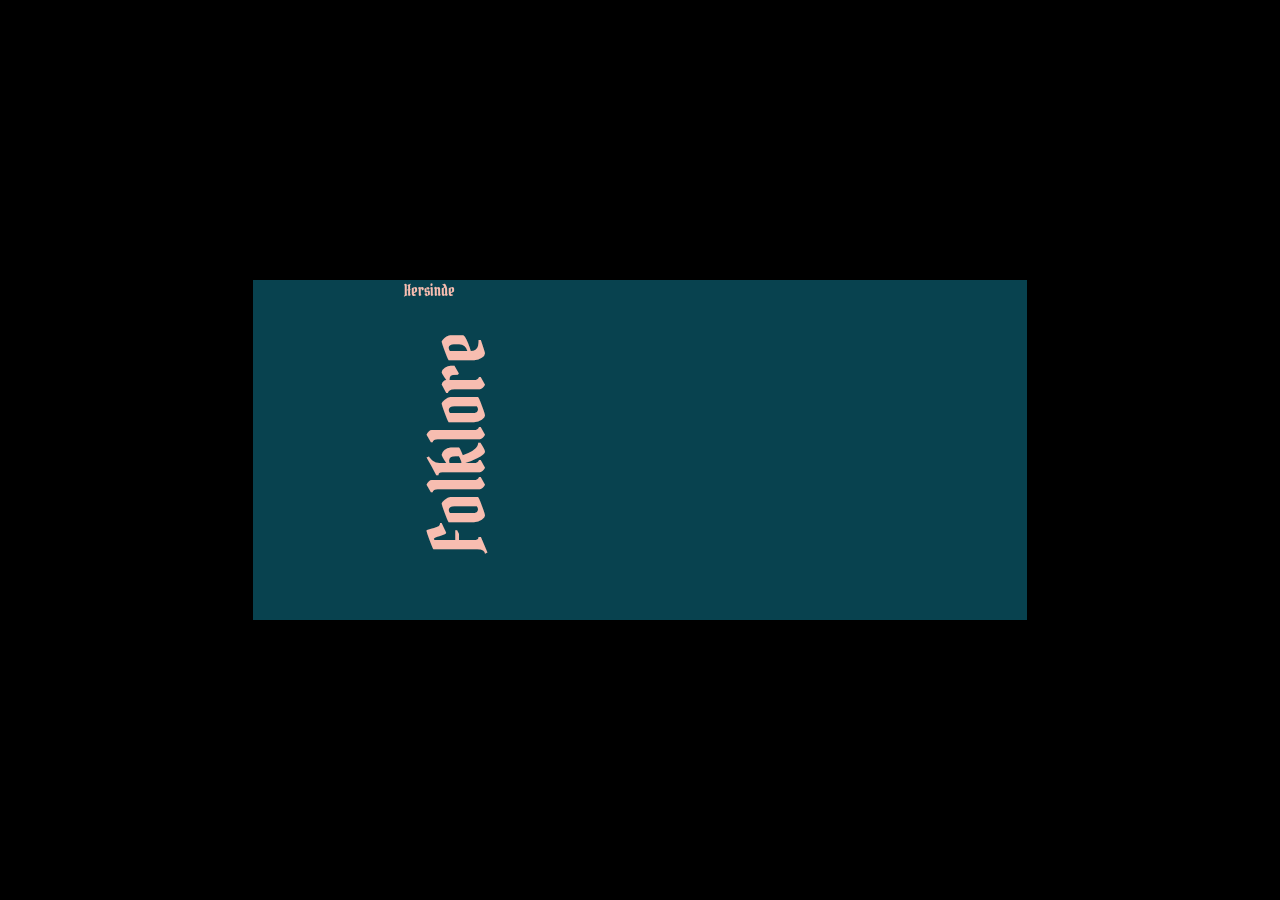
<file: beer.html>
<!DOCTYPE html>
<html>

<head>
  <title>Hersinde | New England IPA</title>
  <link rel="stylesheet" href="./beer.css" />
  <meta name="theme-color" content="#fad0c4">

  <link rel="preconnect" href="https://fonts.googleapis.com">
  <link rel="preconnect" href="https://fonts.gstatic.com" crossorigin>
  <link href="https://fonts.googleapis.com/css2?family=Pirata+One&display=swap" rel="stylesheet">
</head>

<body>
  <div class="label">
    <aside class="ingredients">

    </aside>
    <main class="">
      <header class="pirata exclusive beername">Hersinde</header>
      <header class="pirata exclusive brandname">Folklore</header>
      <div class="artwork hersinde" />
    </main>
    <aside class="story">

    </aside>
  </div>
</body>

</html>
</file>
<file: beer.css>
body * {
  box-sizing: content-box;
}

body {
  display: flex;
  position: absolute;

  align-items: center;
  align-content: center;

  height: 100%;
  width: 100%;

  margin: 0;
  padding: 0;

  background: black;
}

.pirata {
  font-family: 'Pirata One', cursive;
}

.brandname {
  font-size: 20mm;

  transform: rotate(-90deg) translateX(-20mm) translateY(-20mm);
  left: 5mm;
  top: 10mm;
}

.exclusive {
  color: white;
  mix-blend-mode: exclusion;
}

.artwork {
  background-repeat: no-repeat;
  mix-blend-mode: luminosity;
  opacity: 35%;

  position: absolute;
  width: 100%;
  height: 100%;
}

.artwork.hersinde {
  background: url("https://upload.wikimedia.org/wikipedia/commons/b/b6/Reineke_00_ATitel.jpg");
  background-size: 150%;
  background-position: 50% 65%;
}

div.label {
  margin: auto;

  width: 205mm;
  height: 90mm;

  background: #08424F;

  display: flex;
  flex-direction: row;
}

aside.ingredients, aside.story, main {
  height: 100%;
}

aside.ingredients {
  width: 40mm;
}

aside.story {
  width: 50mm;
}

main {
  flex: 1;
  position: relative;
}

main > * {
  position: absolute;
}
</file>
